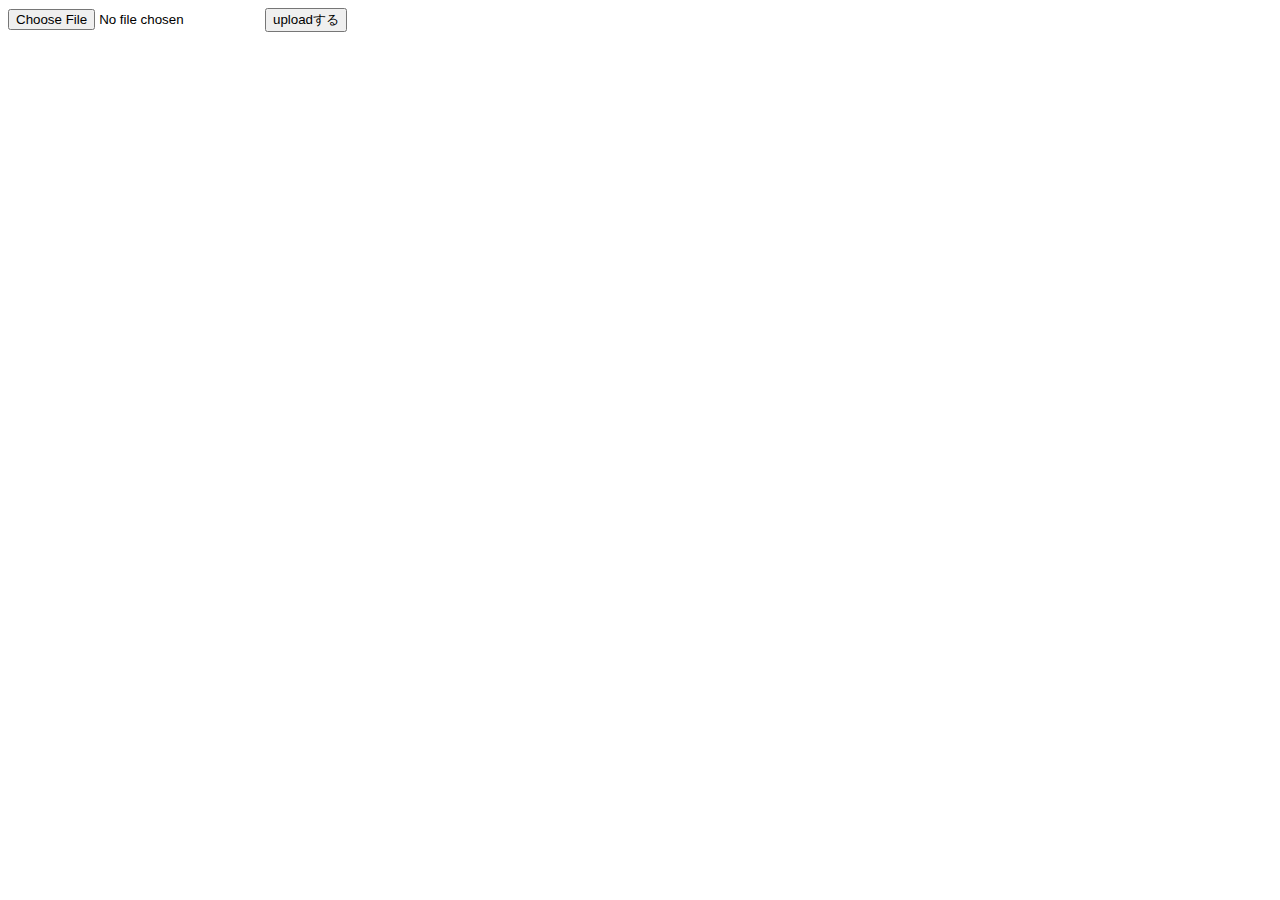
<file: uploader.html>
<html>
<head><title>File Uploader</title></head>
<body>
<form method="post" enctype="multipart/form-data" action="uploader.php">
<input type="file" name="upfile">
<input type="submit" value="uploadする">
</form>
</body>
</html>
</file>
